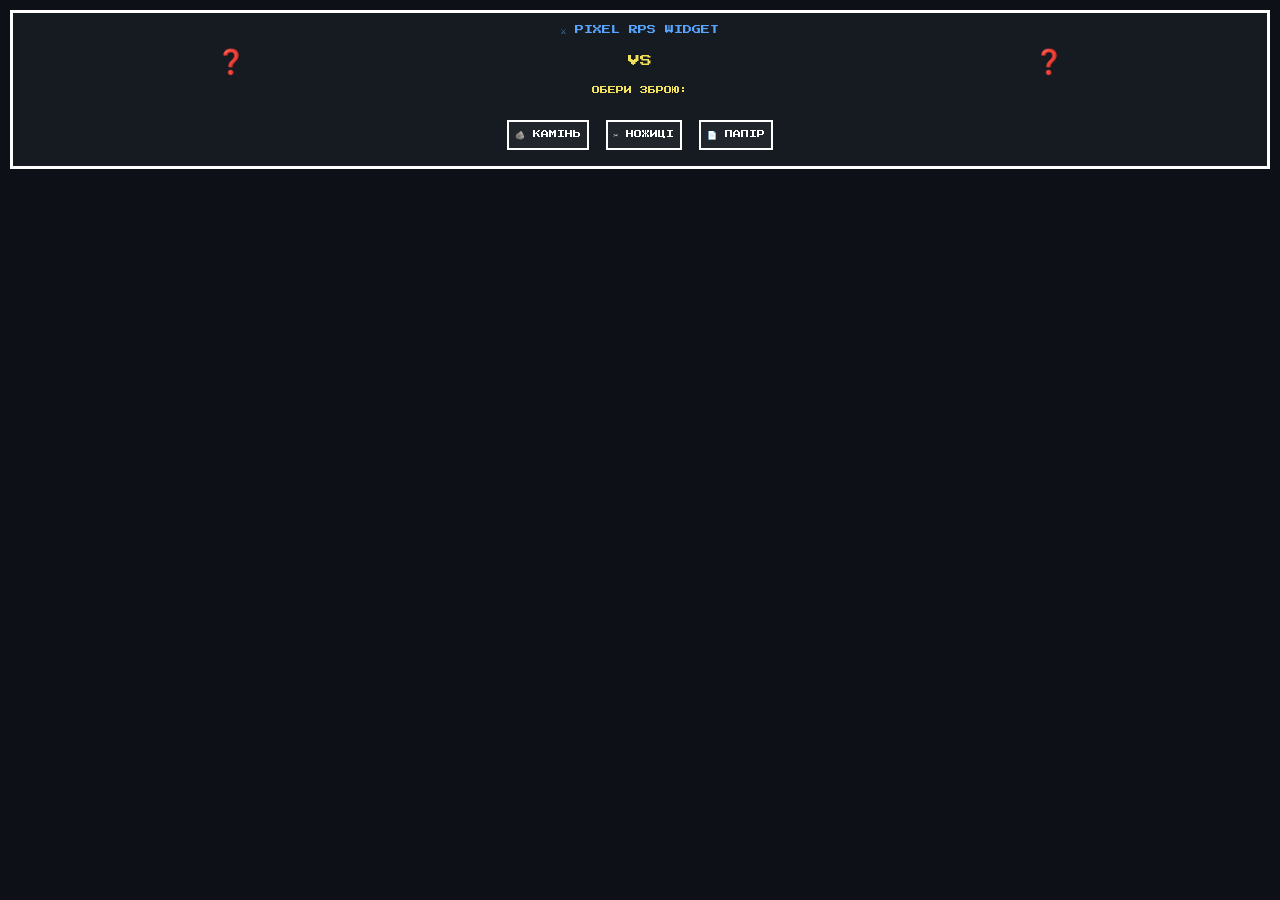
<file: widget.html>
<!DOCTYPE html>
<html lang="uk">
<head>
  <meta charset="UTF-8">
  <title>PIXEL RPS - Inline Widget</title>
  <style>
    @import url('https://fonts.googleapis.com/css2?family=Press+Start+2P&display=swap');
    body { margin:0; padding:10px; background:#0d1117; color:#fff; font-family:'Press Start 2P', monospace; font-size:9px; text-align:center; }
    .box { border:3px solid #fff; padding:12px; background:#161b22; }
    .btn { font-family:'Press Start 2P', monospace; font-size:8px; padding:8px 6px; margin:4px; border:2px solid #fff; background:#21262d; color:#fff; cursor:pointer; }
    .btn:active { transform:translateY(2px); }
    .status { margin:10px 0; color:#f1e05a; min-height:20px; font-size:8px; }
    .stage { display:flex; justify-content:space-around; align-items:center; margin:10px 0; font-size:24px; }
  </style>
</head>
<body>
  <div class="box">
    <div style="color:#58a6ff; margin-bottom:8px;">⚔️ PIXEL RPS WIDGET</div>
    <div class="stage">
      <div id="p1">❓</div>
      <div style="font-size:12px; color:#f1e05a;">VS</div>
      <div id="p2">❓</div>
    </div>
    <div class="status" id="stat">ОБЕРИ ЗБРОЮ:</div>
    <div>
      <button class="btn" onclick="play('rock')">🪨 КАМІНЬ</button>
      <button class="btn" onclick="play('scissors')">✂️ НОЖИЦІ</button>
      <button class="btn" onclick="play('paper')">📄 ПАПІР</button>
    </div>
  </div>
  <script>
    const icons = { rock: '🪨', paper: '📄', scissors: '✂️' };
    function play(choice) {
      document.getElementById('p1').innerText = icons[choice];
      const botChoice = ['rock','paper','scissors'][Math.floor(Math.random()*3)];
      document.getElementById('p2').innerText = icons[botChoice];
      let res = '';
      if (choice === botChoice) res = '⚡ НІЧИЯ!';
      else if ((choice==='rock'&&botChoice==='scissors')||(choice==='scissors'&&botChoice==='paper')||(choice==='paper'&&botChoice==='rock')) res = '🏆 ТИ ПЕРЕМІГ!';
      else res = '💀 БОТ ПЕРЕМІГ!';
      document.getElementById('stat').innerText = res;
    }
  </script>
</body>
</html>
</file>
